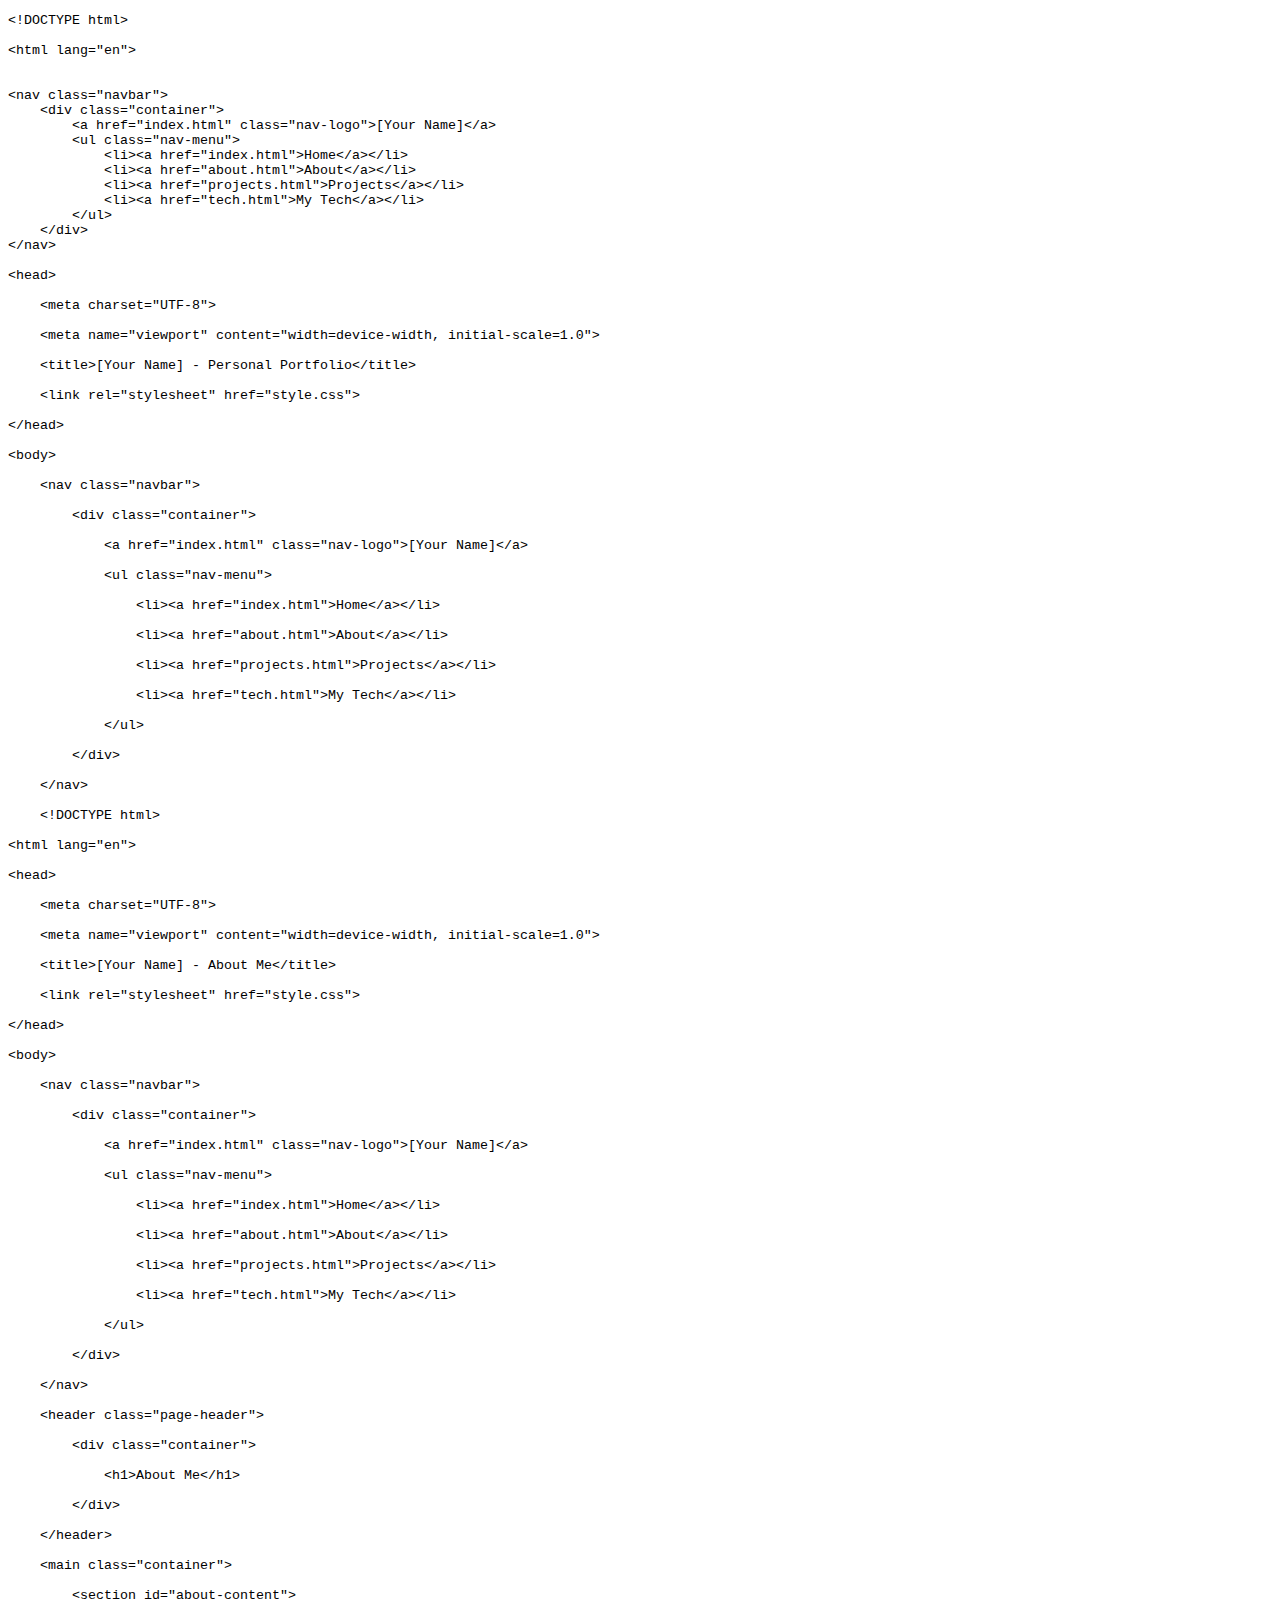
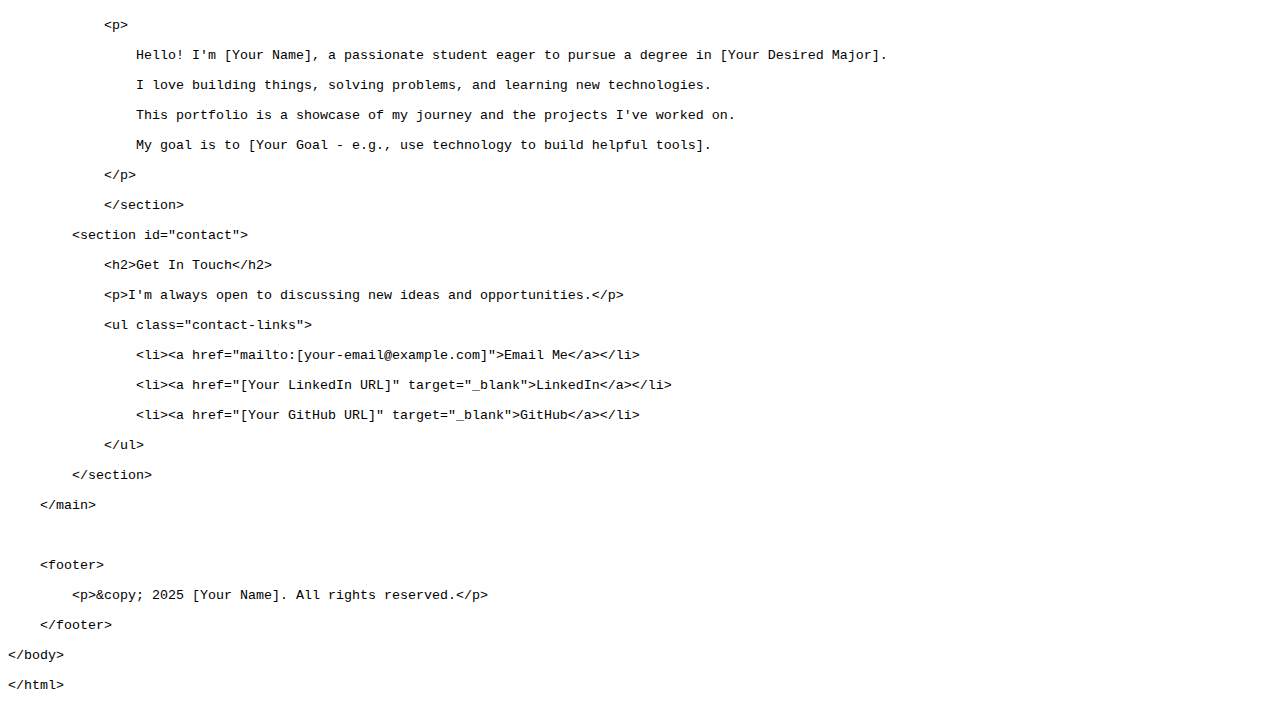
<file: about.html>
<!DOCTYPE html>
<html>
<head>
	<meta http-equiv="content-type" content="text/html; charset=utf-8"/>
	<title></title>
	<meta name="generator" content="LibreOffice 25.2.3.2 (Linux)"/>
	<meta name="created" content="00:00:00"/>
	<meta name="changed" content="00:00:00"/>
	<style type="text/css">
		@page { size: 8.27in 11.69in; margin: 0.79in }
		p { margin-bottom: 0.1in; line-height: 115%; background: transparent }
		pre { font-size: 10pt; font-family: "Liberation Mono", monospace; background: transparent }
	</style>
</head>
<body lang="en-US" link="#000080" vlink="#800000" dir="ltr"><pre>&lt;!DOCTYPE html&gt;

&lt;html lang=&quot;en&quot;&gt;


&lt;nav class=&quot;navbar&quot;&gt;
    &lt;div class=&quot;container&quot;&gt;
        &lt;a href=&quot;index.html&quot; class=&quot;nav-logo&quot;&gt;[Your Name]&lt;/a&gt;
        &lt;ul class=&quot;nav-menu&quot;&gt;
            &lt;li&gt;&lt;a href=&quot;index.html&quot;&gt;Home&lt;/a&gt;&lt;/li&gt;
            &lt;li&gt;&lt;a href=&quot;about.html&quot;&gt;About&lt;/a&gt;&lt;/li&gt;
            &lt;li&gt;&lt;a href=&quot;projects.html&quot;&gt;Projects&lt;/a&gt;&lt;/li&gt;
            &lt;li&gt;&lt;a href=&quot;tech.html&quot;&gt;My Tech&lt;/a&gt;&lt;/li&gt;
        &lt;/ul&gt;
    &lt;/div&gt;
&lt;/nav&gt;

&lt;head&gt;

    &lt;meta charset=&quot;UTF-8&quot;&gt;

    &lt;meta name=&quot;viewport&quot; content=&quot;width=device-width, initial-scale=1.0&quot;&gt;

    &lt;title&gt;[Your Name] - Personal Portfolio&lt;/title&gt;

    &lt;link rel=&quot;stylesheet&quot; href=&quot;style.css&quot;&gt;

&lt;/head&gt;

&lt;body&gt;

    &lt;nav class=&quot;navbar&quot;&gt;

        &lt;div class=&quot;container&quot;&gt;

            &lt;a href=&quot;index.html&quot; class=&quot;nav-logo&quot;&gt;[Your Name]&lt;/a&gt;

            &lt;ul class=&quot;nav-menu&quot;&gt;

                &lt;li&gt;&lt;a href=&quot;index.html&quot;&gt;Home&lt;/a&gt;&lt;/li&gt;

                &lt;li&gt;&lt;a href=&quot;about.html&quot;&gt;About&lt;/a&gt;&lt;/li&gt;

                &lt;li&gt;&lt;a href=&quot;projects.html&quot;&gt;Projects&lt;/a&gt;&lt;/li&gt;

                &lt;li&gt;&lt;a href=&quot;tech.html&quot;&gt;My Tech&lt;/a&gt;&lt;/li&gt;

            &lt;/ul&gt;

        &lt;/div&gt;

    &lt;/nav&gt;

    &lt;!DOCTYPE html&gt;

&lt;html lang=&quot;en&quot;&gt;

&lt;head&gt;

    &lt;meta charset=&quot;UTF-8&quot;&gt;

    &lt;meta name=&quot;viewport&quot; content=&quot;width=device-width, initial-scale=1.0&quot;&gt;

    &lt;title&gt;[Your Name] - About Me&lt;/title&gt;

    &lt;link rel=&quot;stylesheet&quot; href=&quot;style.css&quot;&gt;

&lt;/head&gt;

&lt;body&gt;

    &lt;nav class=&quot;navbar&quot;&gt;

        &lt;div class=&quot;container&quot;&gt;

            &lt;a href=&quot;index.html&quot; class=&quot;nav-logo&quot;&gt;[Your Name]&lt;/a&gt;

            &lt;ul class=&quot;nav-menu&quot;&gt;

                &lt;li&gt;&lt;a href=&quot;index.html&quot;&gt;Home&lt;/a&gt;&lt;/li&gt;

                &lt;li&gt;&lt;a href=&quot;about.html&quot;&gt;About&lt;/a&gt;&lt;/li&gt;

                &lt;li&gt;&lt;a href=&quot;projects.html&quot;&gt;Projects&lt;/a&gt;&lt;/li&gt;

                &lt;li&gt;&lt;a href=&quot;tech.html&quot;&gt;My Tech&lt;/a&gt;&lt;/li&gt;

            &lt;/ul&gt;

        &lt;/div&gt;

    &lt;/nav&gt;

    &lt;header class=&quot;page-header&quot;&gt;

        &lt;div class=&quot;container&quot;&gt;

            &lt;h1&gt;About Me&lt;/h1&gt;

        &lt;/div&gt;

    &lt;/header&gt;

    &lt;main class=&quot;container&quot;&gt;

        &lt;section id=&quot;about-content&quot;&gt;

            &lt;p&gt;

                Hello! I'm [Your Name], a passionate student eager to pursue a degree in [Your Desired Major]. 

                I love building things, solving problems, and learning new technologies. 

                This portfolio is a showcase of my journey and the projects I've worked on. 

                My goal is to [Your Goal - e.g., use technology to build helpful tools].

            &lt;/p&gt;

            &lt;/section&gt;

        &lt;section id=&quot;contact&quot;&gt;

            &lt;h2&gt;Get In Touch&lt;/h2&gt;

            &lt;p&gt;I'm always open to discussing new ideas and opportunities.&lt;/p&gt;

            &lt;ul class=&quot;contact-links&quot;&gt;

                &lt;li&gt;&lt;a href=&quot;mailto:[your-email@example.com]&quot;&gt;Email Me&lt;/a&gt;&lt;/li&gt;

                &lt;li&gt;&lt;a href=&quot;[Your LinkedIn URL]&quot; target=&quot;_blank&quot;&gt;LinkedIn&lt;/a&gt;&lt;/li&gt;

                &lt;li&gt;&lt;a href=&quot;[Your GitHub URL]&quot; target=&quot;_blank&quot;&gt;GitHub&lt;/a&gt;&lt;/li&gt;

            &lt;/ul&gt;

        &lt;/section&gt;

    &lt;/main&gt;

    

    &lt;footer&gt;

        &lt;p&gt;&amp;copy; 2025 [Your Name]. All rights reserved.&lt;/p&gt;

    &lt;/footer&gt;

&lt;/body&gt;

&lt;/html&gt;</pre>
</body>
</html>
</file>
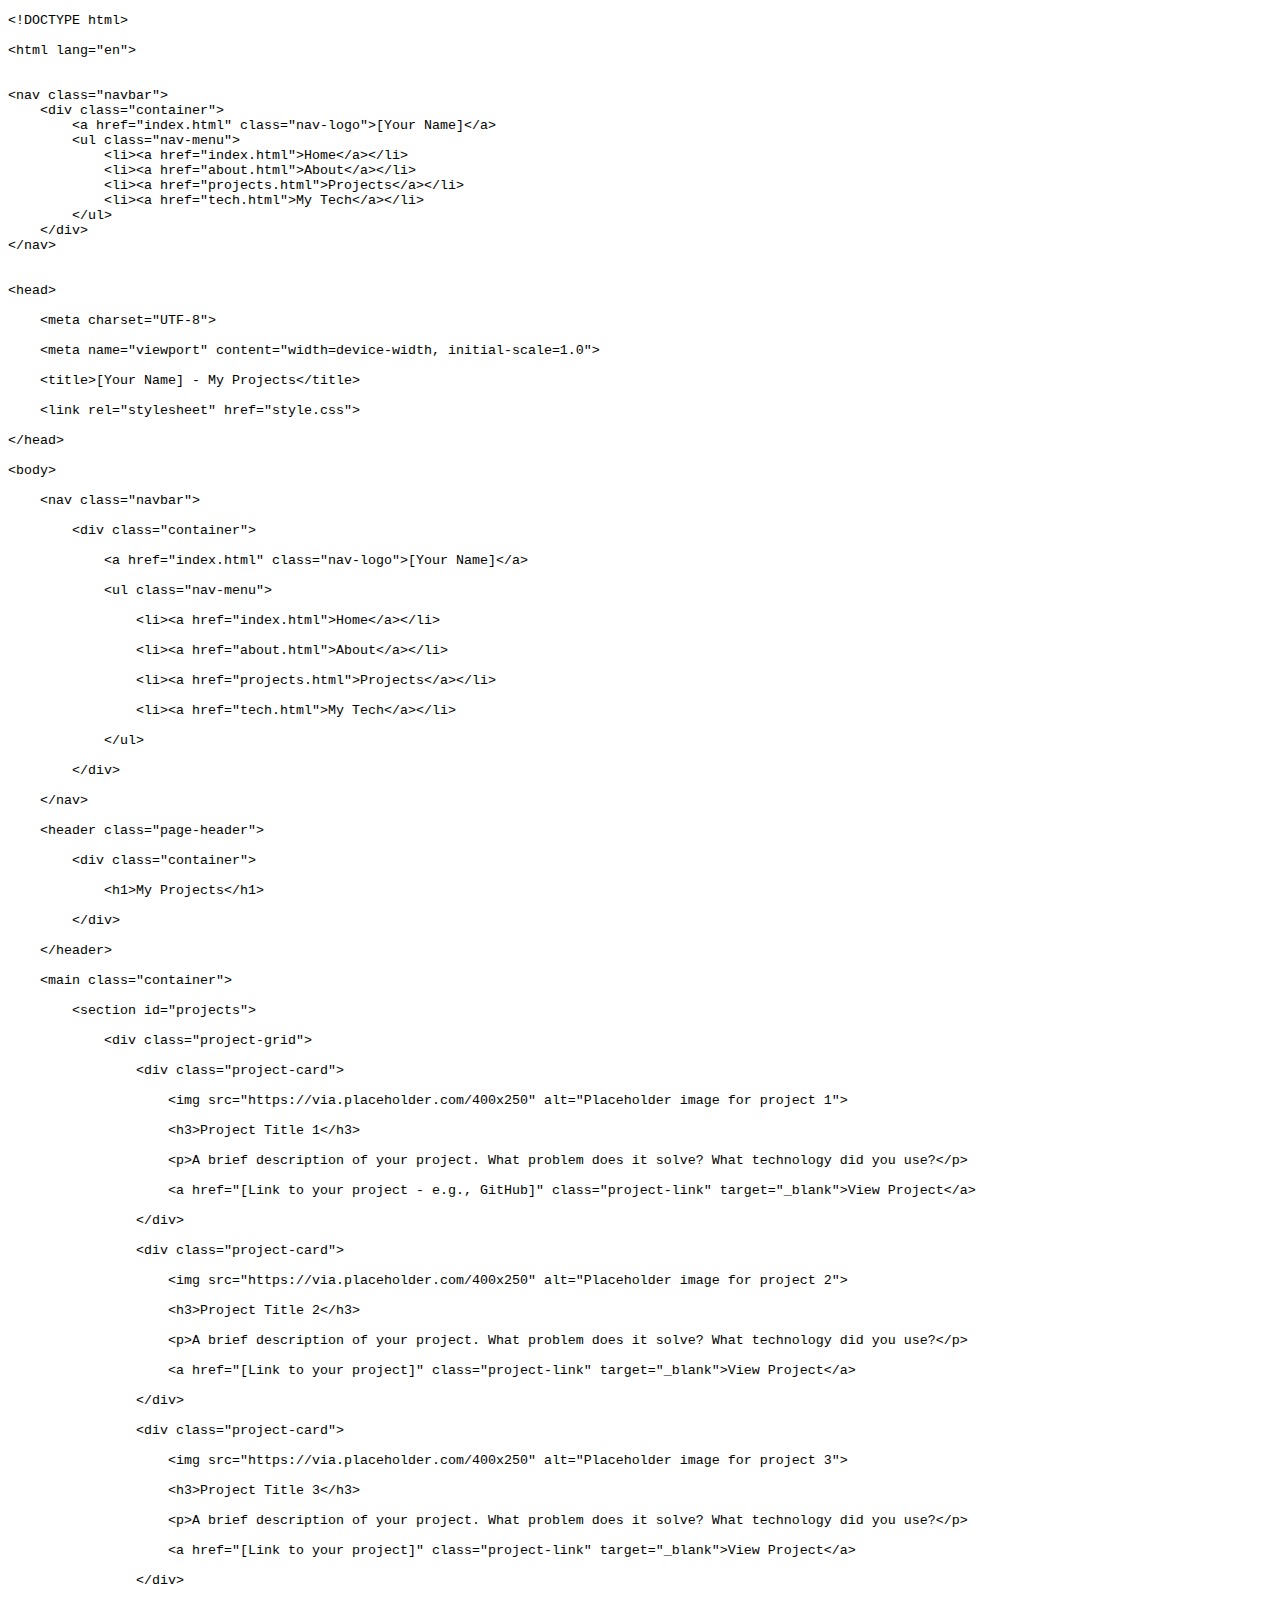
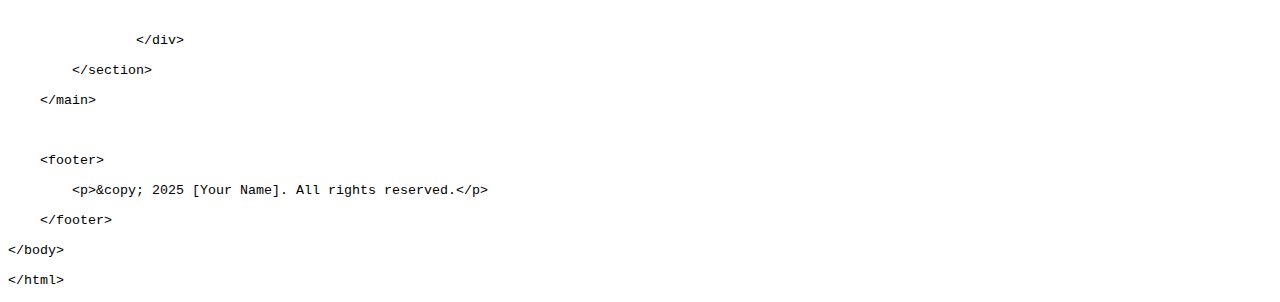
<file: projects.html>
<!DOCTYPE html>
<html>
<head>
	<meta http-equiv="content-type" content="text/html; charset=utf-8"/>
	<title></title>
	<meta name="generator" content="LibreOffice 25.2.3.2 (Linux)"/>
	<meta name="created" content="00:00:00"/>
	<meta name="changed" content="00:00:00"/>
	<style type="text/css">
		@page { size: 8.27in 11.69in; margin: 0.79in }
		p { margin-bottom: 0.1in; line-height: 115%; background: transparent }
		pre { font-size: 10pt; font-family: "Liberation Mono", monospace; background: transparent }
	</style>
</head>
<body lang="en-US" link="#000080" vlink="#800000" dir="ltr"><pre>&lt;!DOCTYPE html&gt;

&lt;html lang=&quot;en&quot;&gt;


&lt;nav class=&quot;navbar&quot;&gt;
    &lt;div class=&quot;container&quot;&gt;
        &lt;a href=&quot;index.html&quot; class=&quot;nav-logo&quot;&gt;[Your Name]&lt;/a&gt;
        &lt;ul class=&quot;nav-menu&quot;&gt;
            &lt;li&gt;&lt;a href=&quot;index.html&quot;&gt;Home&lt;/a&gt;&lt;/li&gt;
            &lt;li&gt;&lt;a href=&quot;about.html&quot;&gt;About&lt;/a&gt;&lt;/li&gt;
            &lt;li&gt;&lt;a href=&quot;projects.html&quot;&gt;Projects&lt;/a&gt;&lt;/li&gt;
            &lt;li&gt;&lt;a href=&quot;tech.html&quot;&gt;My Tech&lt;/a&gt;&lt;/li&gt;
        &lt;/ul&gt;
    &lt;/div&gt;
&lt;/nav&gt;


&lt;head&gt;

    &lt;meta charset=&quot;UTF-8&quot;&gt;

    &lt;meta name=&quot;viewport&quot; content=&quot;width=device-width, initial-scale=1.0&quot;&gt;

    &lt;title&gt;[Your Name] - My Projects&lt;/title&gt;

    &lt;link rel=&quot;stylesheet&quot; href=&quot;style.css&quot;&gt;

&lt;/head&gt;

&lt;body&gt;

    &lt;nav class=&quot;navbar&quot;&gt;

        &lt;div class=&quot;container&quot;&gt;

            &lt;a href=&quot;index.html&quot; class=&quot;nav-logo&quot;&gt;[Your Name]&lt;/a&gt;

            &lt;ul class=&quot;nav-menu&quot;&gt;

                &lt;li&gt;&lt;a href=&quot;index.html&quot;&gt;Home&lt;/a&gt;&lt;/li&gt;

                &lt;li&gt;&lt;a href=&quot;about.html&quot;&gt;About&lt;/a&gt;&lt;/li&gt;

                &lt;li&gt;&lt;a href=&quot;projects.html&quot;&gt;Projects&lt;/a&gt;&lt;/li&gt;

                &lt;li&gt;&lt;a href=&quot;tech.html&quot;&gt;My Tech&lt;/a&gt;&lt;/li&gt;

            &lt;/ul&gt;

        &lt;/div&gt;

    &lt;/nav&gt;

    &lt;header class=&quot;page-header&quot;&gt;

        &lt;div class=&quot;container&quot;&gt;

            &lt;h1&gt;My Projects&lt;/h1&gt;

        &lt;/div&gt;

    &lt;/header&gt;

    &lt;main class=&quot;container&quot;&gt;

        &lt;section id=&quot;projects&quot;&gt;

            &lt;div class=&quot;project-grid&quot;&gt;

                &lt;div class=&quot;project-card&quot;&gt;

                    &lt;img src=&quot;https://via.placeholder.com/400x250&quot; alt=&quot;Placeholder image for project 1&quot;&gt;

                    &lt;h3&gt;Project Title 1&lt;/h3&gt;

                    &lt;p&gt;A brief description of your project. What problem does it solve? What technology did you use?&lt;/p&gt;

                    &lt;a href=&quot;[Link to your project - e.g., GitHub]&quot; class=&quot;project-link&quot; target=&quot;_blank&quot;&gt;View Project&lt;/a&gt;

                &lt;/div&gt;

                &lt;div class=&quot;project-card&quot;&gt;

                    &lt;img src=&quot;https://via.placeholder.com/400x250&quot; alt=&quot;Placeholder image for project 2&quot;&gt;

                    &lt;h3&gt;Project Title 2&lt;/h3&gt;

                    &lt;p&gt;A brief description of your project. What problem does it solve? What technology did you use?&lt;/p&gt;

                    &lt;a href=&quot;[Link to your project]&quot; class=&quot;project-link&quot; target=&quot;_blank&quot;&gt;View Project&lt;/a&gt;

                &lt;/div&gt;

                &lt;div class=&quot;project-card&quot;&gt;

                    &lt;img src=&quot;https://via.placeholder.com/400x250&quot; alt=&quot;Placeholder image for project 3&quot;&gt;

                    &lt;h3&gt;Project Title 3&lt;/h3&gt;

                    &lt;p&gt;A brief description of your project. What problem does it solve? What technology did you use?&lt;/p&gt;

                    &lt;a href=&quot;[Link to your project]&quot; class=&quot;project-link&quot; target=&quot;_blank&quot;&gt;View Project&lt;/a&gt;

                &lt;/div&gt;

                

                &lt;/div&gt;

        &lt;/section&gt;

    &lt;/main&gt;

    

    &lt;footer&gt;

        &lt;p&gt;&amp;copy; 2025 [Your Name]. All rights reserved.&lt;/p&gt;

    &lt;/footer&gt;

&lt;/body&gt;

&lt;/html&gt;</pre>
</body>
</html>
</file>
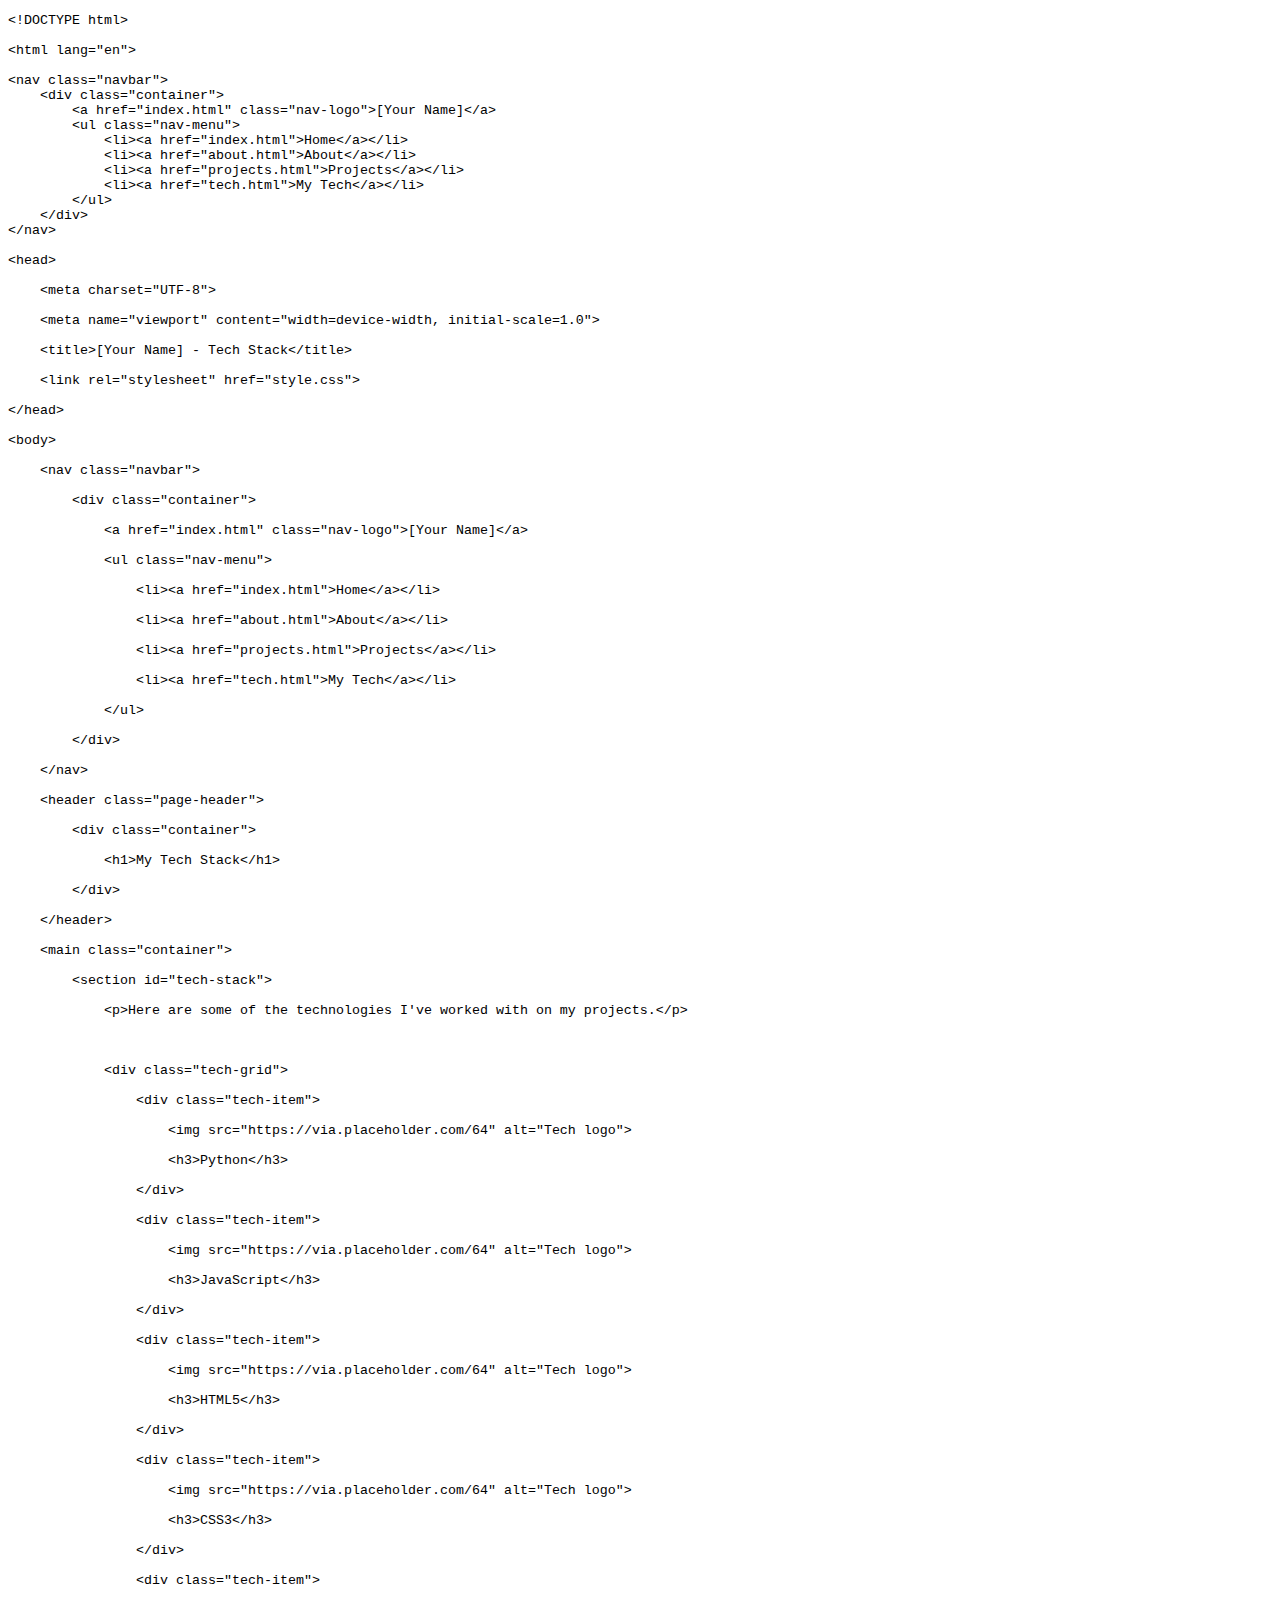
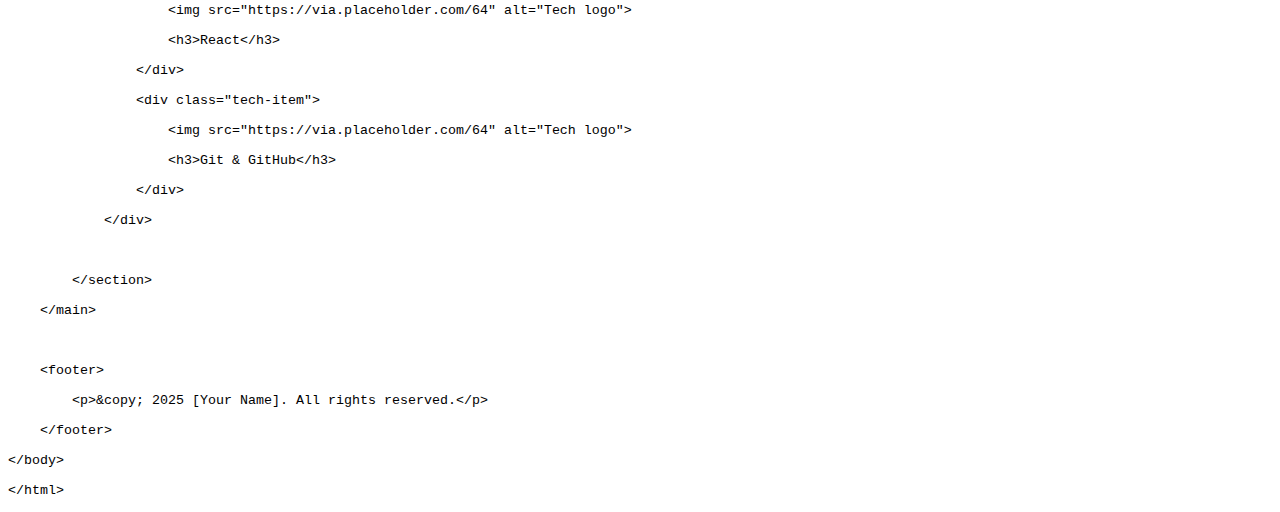
<file: tech.html>
<!DOCTYPE html>
<html>
<head>
	<meta http-equiv="content-type" content="text/html; charset=utf-8"/>
	<title></title>
	<meta name="generator" content="LibreOffice 25.2.3.2 (Linux)"/>
	<meta name="created" content="00:00:00"/>
	<meta name="changed" content="00:00:00"/>
	<style type="text/css">
		@page { size: 8.27in 11.69in; margin: 0.79in }
		p { margin-bottom: 0.1in; line-height: 115%; background: transparent }
		pre { font-size: 10pt; font-family: "Liberation Mono", monospace; background: transparent }
	</style>
</head>
<body lang="en-US" link="#000080" vlink="#800000" dir="ltr"><pre>&lt;!DOCTYPE html&gt;

&lt;html lang=&quot;en&quot;&gt;

&lt;nav class=&quot;navbar&quot;&gt;
    &lt;div class=&quot;container&quot;&gt;
        &lt;a href=&quot;index.html&quot; class=&quot;nav-logo&quot;&gt;[Your Name]&lt;/a&gt;
        &lt;ul class=&quot;nav-menu&quot;&gt;
            &lt;li&gt;&lt;a href=&quot;index.html&quot;&gt;Home&lt;/a&gt;&lt;/li&gt;
            &lt;li&gt;&lt;a href=&quot;about.html&quot;&gt;About&lt;/a&gt;&lt;/li&gt;
            &lt;li&gt;&lt;a href=&quot;projects.html&quot;&gt;Projects&lt;/a&gt;&lt;/li&gt;
            &lt;li&gt;&lt;a href=&quot;tech.html&quot;&gt;My Tech&lt;/a&gt;&lt;/li&gt;
        &lt;/ul&gt;
    &lt;/div&gt;
&lt;/nav&gt;

&lt;head&gt;

    &lt;meta charset=&quot;UTF-8&quot;&gt;

    &lt;meta name=&quot;viewport&quot; content=&quot;width=device-width, initial-scale=1.0&quot;&gt;

    &lt;title&gt;[Your Name] - Tech Stack&lt;/title&gt;

    &lt;link rel=&quot;stylesheet&quot; href=&quot;style.css&quot;&gt;

&lt;/head&gt;

&lt;body&gt;

    &lt;nav class=&quot;navbar&quot;&gt;

        &lt;div class=&quot;container&quot;&gt;

            &lt;a href=&quot;index.html&quot; class=&quot;nav-logo&quot;&gt;[Your Name]&lt;/a&gt;

            &lt;ul class=&quot;nav-menu&quot;&gt;

                &lt;li&gt;&lt;a href=&quot;index.html&quot;&gt;Home&lt;/a&gt;&lt;/li&gt;

                &lt;li&gt;&lt;a href=&quot;about.html&quot;&gt;About&lt;/a&gt;&lt;/li&gt;

                &lt;li&gt;&lt;a href=&quot;projects.html&quot;&gt;Projects&lt;/a&gt;&lt;/li&gt;

                &lt;li&gt;&lt;a href=&quot;tech.html&quot;&gt;My Tech&lt;/a&gt;&lt;/li&gt;

            &lt;/ul&gt;

        &lt;/div&gt;

    &lt;/nav&gt;

    &lt;header class=&quot;page-header&quot;&gt;

        &lt;div class=&quot;container&quot;&gt;

            &lt;h1&gt;My Tech Stack&lt;/h1&gt;

        &lt;/div&gt;

    &lt;/header&gt;

    &lt;main class=&quot;container&quot;&gt;

        &lt;section id=&quot;tech-stack&quot;&gt;

            &lt;p&gt;Here are some of the technologies I've worked with on my projects.&lt;/p&gt;

            

            &lt;div class=&quot;tech-grid&quot;&gt;

                &lt;div class=&quot;tech-item&quot;&gt;

                    &lt;img src=&quot;https://via.placeholder.com/64&quot; alt=&quot;Tech logo&quot;&gt;

                    &lt;h3&gt;Python&lt;/h3&gt;

                &lt;/div&gt;

                &lt;div class=&quot;tech-item&quot;&gt;

                    &lt;img src=&quot;https://via.placeholder.com/64&quot; alt=&quot;Tech logo&quot;&gt;

                    &lt;h3&gt;JavaScript&lt;/h3&gt;

                &lt;/div&gt;

                &lt;div class=&quot;tech-item&quot;&gt;

                    &lt;img src=&quot;https://via.placeholder.com/64&quot; alt=&quot;Tech logo&quot;&gt;

                    &lt;h3&gt;HTML5&lt;/h3&gt;

                &lt;/div&gt;

                &lt;div class=&quot;tech-item&quot;&gt;

                    &lt;img src=&quot;https://via.placeholder.com/64&quot; alt=&quot;Tech logo&quot;&gt;

                    &lt;h3&gt;CSS3&lt;/h3&gt;

                &lt;/div&gt;

                &lt;div class=&quot;tech-item&quot;&gt;

                    &lt;img src=&quot;https://via.placeholder.com/64&quot; alt=&quot;Tech logo&quot;&gt;

                    &lt;h3&gt;React&lt;/h3&gt;

                &lt;/div&gt;

                &lt;div class=&quot;tech-item&quot;&gt;

                    &lt;img src=&quot;https://via.placeholder.com/64&quot; alt=&quot;Tech logo&quot;&gt;

                    &lt;h3&gt;Git &amp; GitHub&lt;/h3&gt;

                &lt;/div&gt;

            &lt;/div&gt;

            

        &lt;/section&gt;

    &lt;/main&gt;

    

    &lt;footer&gt;

        &lt;p&gt;&amp;copy; 2025 [Your Name]. All rights reserved.&lt;/p&gt;

    &lt;/footer&gt;

&lt;/body&gt;

&lt;/html&gt;</pre>
</body>
</html>
</file>
